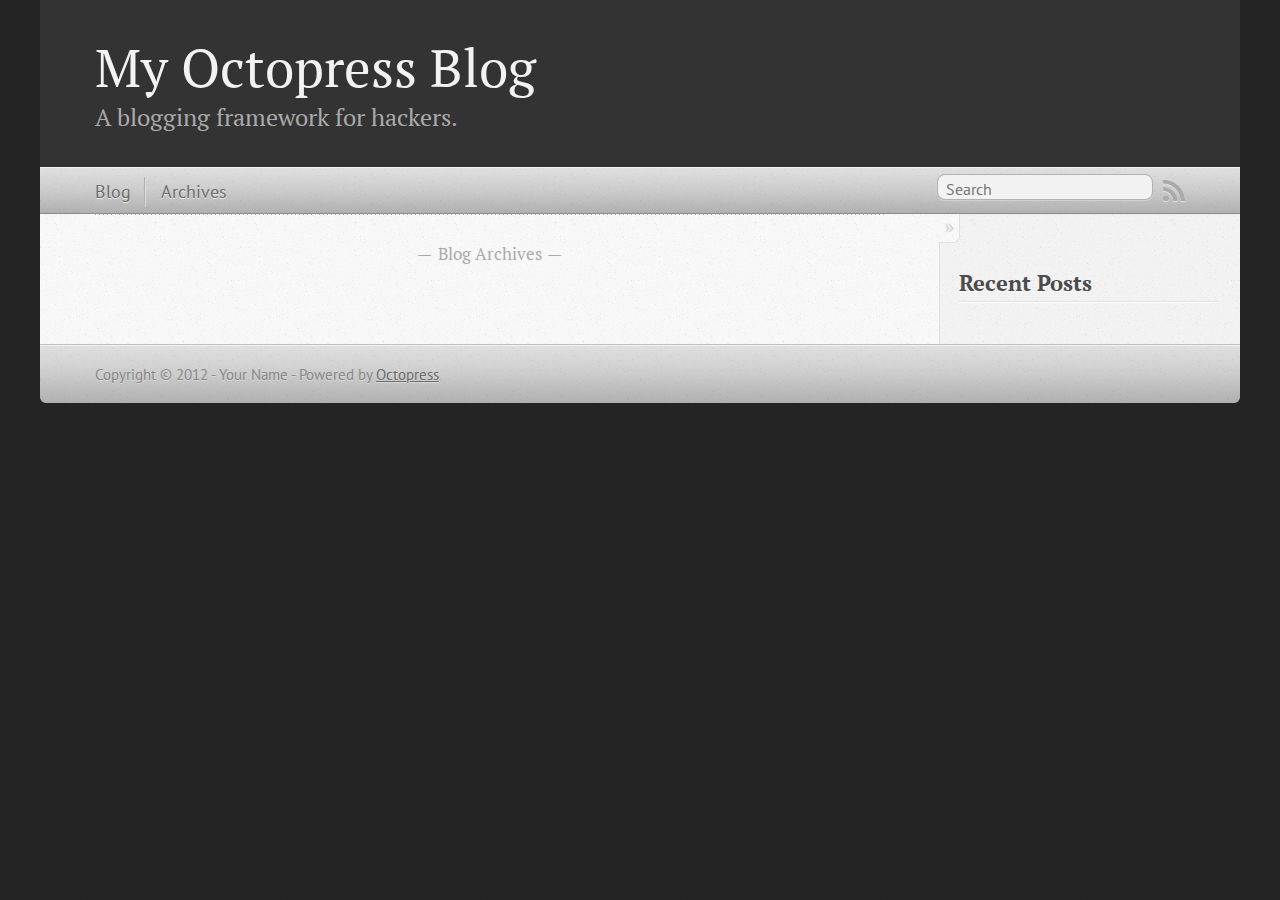
<file: index.html>
<!DOCTYPE html>
<!--[if IEMobile 7 ]><html class="no-js iem7"><![endif]-->
<!--[if lt IE 9]><html class="no-js lte-ie8"><![endif]-->
<!--[if (gt IE 8)|(gt IEMobile 7)|!(IEMobile)|!(IE)]><!--><html class="no-js" lang="en"><!--<![endif]-->
<head>
  <meta charset="utf-8">
  <title>My Octopress Blog</title>
  <meta name="author" content="Your Name">

  
  <meta name="description" content=" Blog Archives Recent Posts ">
  

  <!-- http://t.co/dKP3o1e -->
  <meta name="HandheldFriendly" content="True">
  <meta name="MobileOptimized" content="320">
  <meta name="viewport" content="width=device-width, initial-scale=1">

  
  <link rel="canonical" href="http://kevbry.github.com/">
  <link href="/favicon.png" rel="icon">
  <link href="/stylesheets/screen.css" media="screen, projection" rel="stylesheet" type="text/css">
  <script src="/javascripts/modernizr-2.0.js"></script>
  <script src="/javascripts/ender.js"></script>
  <script src="/javascripts/octopress.js" type="text/javascript"></script>
  <link href="/atom.xml" rel="alternate" title="My Octopress Blog" type="application/atom+xml">
  <!--Fonts from Google"s Web font directory at http://google.com/webfonts -->
<link href="http://fonts.googleapis.com/css?family=PT+Serif:regular,italic,bold,bolditalic" rel="stylesheet" type="text/css">
<link href="http://fonts.googleapis.com/css?family=PT+Sans:regular,italic,bold,bolditalic" rel="stylesheet" type="text/css">

  

</head>

<body   >
  <header role="banner"><hgroup>
  <h1><a href="/">My Octopress Blog</a></h1>
  
    <h2>A blogging framework for hackers.</h2>
  
</hgroup>

</header>
  <nav role="navigation"><ul class="subscription" data-subscription="rss">
  <li><a href="/atom.xml" rel="subscribe-rss" title="subscribe via RSS">RSS</a></li>
  
</ul>
  
<form action="http://google.com/search" method="get">
  <fieldset role="search">
    <input type="hidden" name="q" value="site:kevbry.github.com" />
    <input class="search" type="text" name="q" results="0" placeholder="Search"/>
  </fieldset>
</form>
  
<ul class="main-navigation">
  <li><a href="/">Blog</a></li>
  <li><a href="/blog/archives">Archives</a></li>
</ul>

</nav>
  <div id="main">
    <div id="content">
      <div class="blog-index">
  
  
  <div class="pagination">
    
    <a href="/blog/archives">Blog Archives</a>
    
  </div>
</div>
<aside class="sidebar">
  
    <section>
  <h1>Recent Posts</h1>
  <ul id="recent_posts">
    
  </ul>
</section>






  
</aside>

    </div>
  </div>
  <footer role="contentinfo"><p>
  Copyright &copy; 2012 - Your Name -
  <span class="credit">Powered by <a href="http://octopress.org">Octopress</a></span>
</p>

</footer>
  







  <script type="text/javascript">
    (function(){
      var twitterWidgets = document.createElement('script');
      twitterWidgets.type = 'text/javascript';
      twitterWidgets.async = true;
      twitterWidgets.src = 'http://platform.twitter.com/widgets.js';
      document.getElementsByTagName('head')[0].appendChild(twitterWidgets);
    })();
  </script>





</body>
</html>
</file>
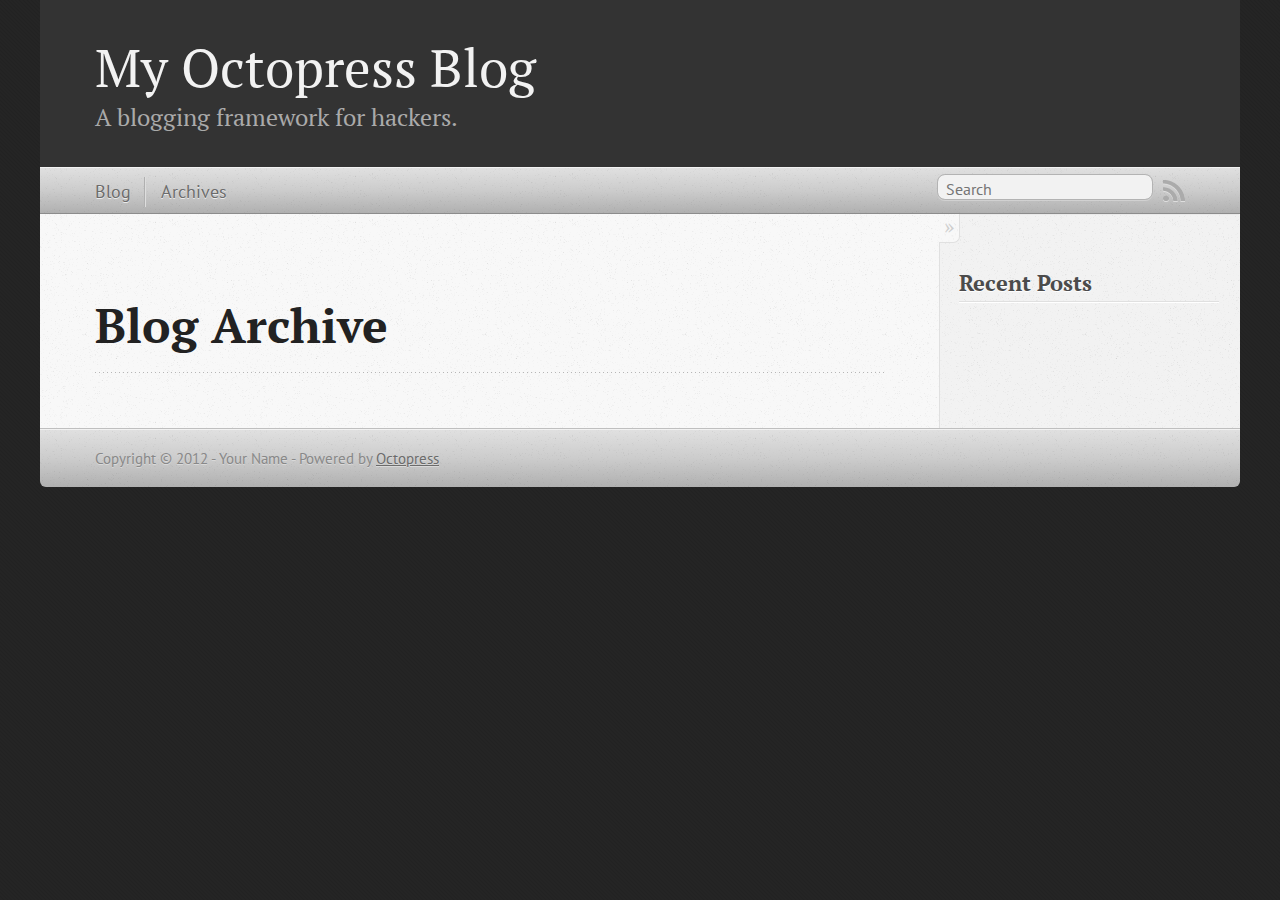
<file: blog/archives/index.html>
<!DOCTYPE html>
<!--[if IEMobile 7 ]><html class="no-js iem7"><![endif]-->
<!--[if lt IE 9]><html class="no-js lte-ie8"><![endif]-->
<!--[if (gt IE 8)|(gt IEMobile 7)|!(IEMobile)|!(IE)]><!--><html class="no-js" lang="en"><!--<![endif]-->
<head>
  <meta charset="utf-8">
  <title>Blog Archive - My Octopress Blog</title>
  <meta name="author" content="Your Name">

  
  <meta name="description" content=" Blog Archive Recent Posts ">
  

  <!-- http://t.co/dKP3o1e -->
  <meta name="HandheldFriendly" content="True">
  <meta name="MobileOptimized" content="320">
  <meta name="viewport" content="width=device-width, initial-scale=1">

  
  <link rel="canonical" href="http://kevbry.github.com/blog/archives/">
  <link href="/favicon.png" rel="icon">
  <link href="/stylesheets/screen.css" media="screen, projection" rel="stylesheet" type="text/css">
  <script src="/javascripts/modernizr-2.0.js"></script>
  <script src="/javascripts/ender.js"></script>
  <script src="/javascripts/octopress.js" type="text/javascript"></script>
  <link href="/atom.xml" rel="alternate" title="My Octopress Blog" type="application/atom+xml">
  <!--Fonts from Google"s Web font directory at http://google.com/webfonts -->
<link href="http://fonts.googleapis.com/css?family=PT+Serif:regular,italic,bold,bolditalic" rel="stylesheet" type="text/css">
<link href="http://fonts.googleapis.com/css?family=PT+Sans:regular,italic,bold,bolditalic" rel="stylesheet" type="text/css">

  

</head>

<body   >
  <header role="banner"><hgroup>
  <h1><a href="/">My Octopress Blog</a></h1>
  
    <h2>A blogging framework for hackers.</h2>
  
</hgroup>

</header>
  <nav role="navigation"><ul class="subscription" data-subscription="rss">
  <li><a href="/atom.xml" rel="subscribe-rss" title="subscribe via RSS">RSS</a></li>
  
</ul>
  
<form action="http://google.com/search" method="get">
  <fieldset role="search">
    <input type="hidden" name="q" value="site:kevbry.github.com" />
    <input class="search" type="text" name="q" results="0" placeholder="Search"/>
  </fieldset>
</form>
  
<ul class="main-navigation">
  <li><a href="/">Blog</a></li>
  <li><a href="/blog/archives">Archives</a></li>
</ul>

</nav>
  <div id="main">
    <div id="content">
      <div>
<article role="article">
  
  <header>
    <h1 class="entry-title">Blog Archive</h1>
    
  </header>
  
  <div id="blog-archives">

</div>

  
</article>

</div>

<aside class="sidebar">
  
    <section>
  <h1>Recent Posts</h1>
  <ul id="recent_posts">
    
  </ul>
</section>






  
</aside>


    </div>
  </div>
  <footer role="contentinfo"><p>
  Copyright &copy; 2012 - Your Name -
  <span class="credit">Powered by <a href="http://octopress.org">Octopress</a></span>
</p>

</footer>
  







  <script type="text/javascript">
    (function(){
      var twitterWidgets = document.createElement('script');
      twitterWidgets.type = 'text/javascript';
      twitterWidgets.async = true;
      twitterWidgets.src = 'http://platform.twitter.com/widgets.js';
      document.getElementsByTagName('head')[0].appendChild(twitterWidgets);
    })();
  </script>





</body>
</html>
</file>
<file: stylesheets/screen.css>
html,body,div,span,applet,object,iframe,h1,h2,h3,h4,h5,h6,p,blockquote,pre,a,abbr,acronym,address,big,cite,code,del,dfn,em,img,ins,kbd,q,s,samp,small,strike,strong,sub,sup,tt,var,b,u,i,center,dl,dt,dd,ol,ul,li,fieldset,form,label,legend,table,caption,tbody,tfoot,thead,tr,th,td,article,aside,canvas,details,embed,figure,figcaption,footer,header,hgroup,menu,nav,output,ruby,section,summary,time,mark,audio,video{margin:0;padding:0;border:0;font:inherit;font-size:100%;vertical-align:baseline}html{line-height:1}ol,ul{list-style:none}table{border-collapse:collapse;border-spacing:0}caption,th,td{text-align:left;font-weight:normal;vertical-align:middle}q,blockquote{quotes:none}q:before,q:after,blockquote:before,blockquote:after{content:"";content:none}a img{border:none}article,aside,details,figcaption,figure,footer,header,hgroup,menu,nav,section,summary{display:block}article,aside,details,figcaption,figure,footer,header,hgroup,menu,nav,section,summary{display:block}a{color:#1863a1}a:visited{color:#751590}a:focus{color:#0181eb}a:hover{color:#0181eb}a:active{color:#01579f}aside.sidebar a{color:#1863a1}aside.sidebar a:focus{color:#0181eb}aside.sidebar a:hover{color:#0181eb}aside.sidebar a:active{color:#01579f}a{-webkit-transition:color 0.3s;-moz-transition:color 0.3s;-o-transition:color 0.3s;transition:color 0.3s}html{background:#252525 url('/images/line-tile.png?1354314903') top left}body>div{background:#f2f2f2 url('/images/noise.png?1354314903') top left;border-bottom:1px solid #bfbfbf}body>div>div{background:#f8f8f8 url('/images/noise.png?1354314903') top left;border-right:1px solid #e0e0e0}.heading,body>header h1,h1,h2,h3,h4,h5,h6{font-family:"PT Serif","Georgia","Helvetica Neue",Arial,sans-serif}.sans,body>header h2,article header p.meta,article>footer,#content .blog-index footer,html .gist .gist-file .gist-meta,#blog-archives a.category,#blog-archives time,aside.sidebar section,body>footer{font-family:"PT Sans","Helvetica Neue",Arial,sans-serif}.serif,body,#content .blog-index a[rel=full-article]{font-family:"PT Serif",Georgia,Times,"Times New Roman",serif}.mono,pre,code,tt,p code,li code{font-family:Menlo,Monaco,"Andale Mono","lucida console","Courier New",monospace}body>header h1{font-size:2.2em;font-family:"PT Serif","Georgia","Helvetica Neue",Arial,sans-serif;font-weight:normal;line-height:1.2em;margin-bottom:0.6667em}body>header h2{font-family:"PT Serif","Georgia","Helvetica Neue",Arial,sans-serif}body{line-height:1.5em;color:#222}h1{font-size:2.2em;line-height:1.2em}@media only screen and (min-width: 992px){body{font-size:1.15em}h1{font-size:2.6em;line-height:1.2em}}h1,h2,h3,h4,h5,h6{text-rendering:optimizelegibility;margin-bottom:1em;font-weight:bold}h2,section h1{font-size:1.5em}h3,section h2,section section h1{font-size:1.3em}h4,section h3,section section h2,section section section h1{font-size:1em}h5,section h4,section section h3{font-size:.9em}h6,section h5,section section h4,section section section h3{font-size:.8em}p,blockquote,ul,ol{margin-bottom:1.5em}ul{list-style-type:disc}ul ul{list-style-type:circle;margin-bottom:0px}ul ul ul{list-style-type:square;margin-bottom:0px}ol{list-style-type:decimal}ol ol{list-style-type:lower-alpha;margin-bottom:0px}ol ol ol{list-style-type:lower-roman;margin-bottom:0px}ul,ul ul,ul ol,ol,ol ul,ol ol{margin-left:1.3em}strong{font-weight:bold}em{font-style:italic}sup,sub{font-size:0.8em;position:relative;display:inline-block}sup{top:-0.5em}sub{bottom:-0.5em}q{font-style:italic}q:before{content:"\201C"}q:after{content:"\201D"}em,dfn{font-style:italic}strong,dfn{font-weight:bold}del,s{text-decoration:line-through}abbr,acronym{border-bottom:1px dotted;cursor:help}sub,sup{line-height:0}hr{margin-bottom:0.2em}small{font-size:.8em}big{font-size:1.2em}blockquote{font-style:italic;position:relative;font-size:1.2em;line-height:1.5em;padding-left:1em;border-left:4px solid rgba(170,170,170,0.5)}blockquote cite{font-style:italic}blockquote cite a{color:#aaa !important;word-wrap:break-word}blockquote cite:before{content:'\2014';padding-right:.3em;padding-left:.3em;color:#aaa}@media only screen and (min-width: 992px){blockquote{padding-left:1.5em;border-left-width:4px}}.pullquote-right:before,.pullquote-left:before{padding:0;border:none;content:attr(data-pullquote);float:right;width:45%;margin:.5em 0 1em 1.5em;position:relative;top:7px;font-size:1.4em;line-height:1.45em}.pullquote-left:before{float:left;margin:.5em 1.5em 1em 0}.force-wrap,article a,aside.sidebar a{white-space:-moz-pre-wrap;white-space:-pre-wrap;white-space:-o-pre-wrap;white-space:pre-wrap;word-wrap:break-word}.group,body>header,body>nav,body>footer,body #content>article,body #content>div>article,body #content>div>section,body div.pagination,aside.sidebar,#main,#content,.sidebar{*zoom:1}.group:after,body>header:after,body>nav:after,body>footer:after,body #content>article:after,body #content>div>article:after,body #content>div>section:after,body div.pagination:after,aside.sidebar:after,#main:after,#content:after,.sidebar:after{content:"";display:table;clear:both}body{-webkit-text-size-adjust:none;max-width:1200px;position:relative;margin:0 auto}body>header,body>nav,body>footer,body #content>article,body #content>div>article,body #content>div>section{padding-left:18px;padding-right:18px}@media only screen and (min-width: 480px){body>header,body>nav,body>footer,body #content>article,body #content>div>article,body #content>div>section{padding-left:25px;padding-right:25px}}@media only screen and (min-width: 768px){body>header,body>nav,body>footer,body #content>article,body #content>div>article,body #content>div>section{padding-left:35px;padding-right:35px}}@media only screen and (min-width: 992px){body>header,body>nav,body>footer,body #content>article,body #content>div>article,body #content>div>section{padding-left:55px;padding-right:55px}}body div.pagination{margin-left:18px;margin-right:18px}@media only screen and (min-width: 480px){body div.pagination{margin-left:25px;margin-right:25px}}@media only screen and (min-width: 768px){body div.pagination{margin-left:35px;margin-right:35px}}@media only screen and (min-width: 992px){body div.pagination{margin-left:55px;margin-right:55px}}body>header{font-size:1em;padding-top:1.5em;padding-bottom:1.5em}#content{overflow:hidden}#content>div,#content>article{width:100%}aside.sidebar{float:none;padding:0 18px 1px;background-color:#f7f7f7;border-top:1px solid #e0e0e0}.flex-content,article img,article video,article .flash-video,aside.sidebar img{max-width:100%;height:auto}.basic-alignment.left,article img.left,article video.left,article .left.flash-video,aside.sidebar img.left{float:left;margin-right:1.5em}.basic-alignment.right,article img.right,article video.right,article .right.flash-video,aside.sidebar img.right{float:right;margin-left:1.5em}.basic-alignment.center,article img.center,article video.center,article .center.flash-video,aside.sidebar img.center{display:block;margin:0 auto 1.5em}.basic-alignment.left,article img.left,article video.left,article .left.flash-video,aside.sidebar img.left,.basic-alignment.right,article img.right,article video.right,article .right.flash-video,aside.sidebar img.right{margin-bottom:.8em}.toggle-sidebar,.no-sidebar .toggle-sidebar{display:none}@media only screen and (min-width: 750px){body.sidebar-footer aside.sidebar{float:none;width:auto;clear:left;margin:0;padding:0 35px 1px;background-color:#f7f7f7;border-top:1px solid #eaeaea}body.sidebar-footer aside.sidebar section.odd,body.sidebar-footer aside.sidebar section.even{float:left;width:48%}body.sidebar-footer aside.sidebar section.odd{margin-left:0}body.sidebar-footer aside.sidebar section.even{margin-left:4%}body.sidebar-footer aside.sidebar.thirds section{width:30%;margin-left:5%}body.sidebar-footer aside.sidebar.thirds section.first{margin-left:0;clear:both}}body.sidebar-footer #content{margin-right:0px}body.sidebar-footer .toggle-sidebar{display:none}@media only screen and (min-width: 550px){body>header{font-size:1em}}@media only screen and (min-width: 750px){aside.sidebar{float:none;width:auto;clear:left;margin:0;padding:0 35px 1px;background-color:#f7f7f7;border-top:1px solid #eaeaea}aside.sidebar section.odd,aside.sidebar section.even{float:left;width:48%}aside.sidebar section.odd{margin-left:0}aside.sidebar section.even{margin-left:4%}aside.sidebar.thirds section{width:30%;margin-left:5%}aside.sidebar.thirds section.first{margin-left:0;clear:both}}@media only screen and (min-width: 768px){body{-webkit-text-size-adjust:auto}body>header{font-size:1.2em}#main{padding:0;margin:0 auto}#content{overflow:visible;margin-right:240px;position:relative}.no-sidebar #content{margin-right:0;border-right:0}.collapse-sidebar #content{margin-right:20px}#content>div,#content>article{padding-top:17.5px;padding-bottom:17.5px;float:left}aside.sidebar{width:210px;padding:0 15px 15px;background:none;clear:none;float:left;margin:0 -100% 0 0}aside.sidebar section{width:auto;margin-left:0}aside.sidebar section.odd,aside.sidebar section.even{float:none;width:auto;margin-left:0}.collapse-sidebar aside.sidebar{float:none;width:auto;clear:left;margin:0;padding:0 35px 1px;background-color:#f7f7f7;border-top:1px solid #eaeaea}.collapse-sidebar aside.sidebar section.odd,.collapse-sidebar aside.sidebar section.even{float:left;width:48%}.collapse-sidebar aside.sidebar section.odd{margin-left:0}.collapse-sidebar aside.sidebar section.even{margin-left:4%}.collapse-sidebar aside.sidebar.thirds section{width:30%;margin-left:5%}.collapse-sidebar aside.sidebar.thirds section.first{margin-left:0;clear:both}}@media only screen and (min-width: 992px){body>header{font-size:1.3em}#content{margin-right:300px}#content>div,#content>article{padding-top:27.5px;padding-bottom:27.5px}aside.sidebar{width:260px;padding:1.2em 20px 20px}.collapse-sidebar aside.sidebar{padding-left:55px;padding-right:55px}}@media only screen and (min-width: 768px){ul,ol{margin-left:0}}body>header{background:#333}body>header h1{display:inline-block;margin:0}body>header h1 a,body>header h1 a:visited,body>header h1 a:hover{color:#f2f2f2;text-decoration:none}body>header h2{margin:.2em 0 0;font-size:1em;color:#aaa;font-weight:normal}body>nav{position:relative;background-color:#ccc;background:url('/images/noise.png?1354314903'),-webkit-gradient(linear, 50% 0%, 50% 100%, color-stop(0%, #e0e0e0), color-stop(50%, #cccccc), color-stop(100%, #b0b0b0));background:url('/images/noise.png?1354314903'),-webkit-linear-gradient(#e0e0e0,#cccccc,#b0b0b0);background:url('/images/noise.png?1354314903'),-moz-linear-gradient(#e0e0e0,#cccccc,#b0b0b0);background:url('/images/noise.png?1354314903'),-o-linear-gradient(#e0e0e0,#cccccc,#b0b0b0);background:url('/images/noise.png?1354314903'),linear-gradient(#e0e0e0,#cccccc,#b0b0b0);border-top:1px solid #f2f2f2;border-bottom:1px solid #8c8c8c;padding-top:.35em;padding-bottom:.35em}body>nav form{-webkit-background-clip:padding;-moz-background-clip:padding;background-clip:padding-box;margin:0;padding:0}body>nav form .search{padding:.3em .5em 0;font-size:.85em;font-family:"PT Sans","Helvetica Neue",Arial,sans-serif;line-height:1.1em;width:95%;-webkit-border-radius:0.5em;-moz-border-radius:0.5em;-ms-border-radius:0.5em;-o-border-radius:0.5em;border-radius:0.5em;-webkit-background-clip:padding;-moz-background-clip:padding;background-clip:padding-box;-webkit-box-shadow:#d1d1d1 0 1px;-moz-box-shadow:#d1d1d1 0 1px;box-shadow:#d1d1d1 0 1px;background-color:#f2f2f2;border:1px solid #b3b3b3;color:#888}body>nav form .search:focus{color:#444;border-color:#80b1df;-webkit-box-shadow:#80b1df 0 0 4px,#80b1df 0 0 3px inset;-moz-box-shadow:#80b1df 0 0 4px,#80b1df 0 0 3px inset;box-shadow:#80b1df 0 0 4px,#80b1df 0 0 3px inset;background-color:#fff;outline:none}body>nav fieldset[role=search]{float:right;width:48%}body>nav fieldset.mobile-nav{float:left;width:48%}body>nav fieldset.mobile-nav select{width:100%;font-size:.8em;border:1px solid #888}body>nav ul{display:none}@media only screen and (min-width: 550px){body>nav{font-size:.9em}body>nav ul{margin:0;padding:0;border:0;overflow:hidden;*zoom:1;float:left;display:block;padding-top:.15em}body>nav ul li{list-style-image:none;list-style-type:none;margin-left:0;white-space:nowrap;display:inline;float:left;padding-left:0;padding-right:0}body>nav ul li:first-child,body>nav ul li.first{padding-left:0}body>nav ul li:last-child{padding-right:0}body>nav ul li.last{padding-right:0}body>nav ul.subscription{margin-left:.8em;float:right}body>nav ul.subscription li:last-child a{padding-right:0}body>nav ul li{margin:0}body>nav a{color:#6b6b6b;font-family:"PT Sans","Helvetica Neue",Arial,sans-serif;text-shadow:#ebebeb 0 1px;float:left;text-decoration:none;font-size:1.1em;padding:.1em 0;line-height:1.5em}body>nav a:visited{color:#6b6b6b}body>nav a:hover{color:#2b2b2b}body>nav li+li{border-left:1px solid #b0b0b0;margin-left:.8em}body>nav li+li a{padding-left:.8em;border-left:1px solid #dedede}body>nav form{float:right;text-align:left;padding-left:.8em;width:175px}body>nav form .search{width:93%;font-size:.95em;line-height:1.2em}body>nav ul[data-subscription$=email]+form{width:97px}body>nav ul[data-subscription$=email]+form .search{width:91%}body>nav fieldset.mobile-nav{display:none}body>nav fieldset[role=search]{width:99%}}@media only screen and (min-width: 992px){body>nav form{width:215px}body>nav ul[data-subscription$=email]+form{width:147px}}.no-placeholder body>nav .search{background:#f2f2f2 url('/images/search.png?1354314903') 0.3em 0.25em no-repeat;text-indent:1.3em}@media only screen and (min-width: 550px){.maskImage body>nav ul[data-subscription$=email]+form{width:123px}}@media only screen and (min-width: 992px){.maskImage body>nav ul[data-subscription$=email]+form{width:173px}}.maskImage ul.subscription{position:relative;top:.2em}.maskImage ul.subscription li,.maskImage ul.subscription a{border:0;padding:0}.maskImage a[rel=subscribe-rss]{position:relative;top:0px;text-indent:-999999em;background-color:#dedede;border:0;padding:0}.maskImage a[rel=subscribe-rss],.maskImage a[rel=subscribe-rss]:after{-webkit-mask-image:url('/images/rss.png?1354314903');-moz-mask-image:url('/images/rss.png?1354314903');-ms-mask-image:url('/images/rss.png?1354314903');-o-mask-image:url('/images/rss.png?1354314903');mask-image:url('/images/rss.png?1354314903');-webkit-mask-repeat:no-repeat;-moz-mask-repeat:no-repeat;-ms-mask-repeat:no-repeat;-o-mask-repeat:no-repeat;mask-repeat:no-repeat;width:22px;height:22px}.maskImage a[rel=subscribe-rss]:after{content:"";position:absolute;top:-1px;left:0;background-color:#ababab}.maskImage a[rel=subscribe-rss]:hover:after{background-color:#9e9e9e}.maskImage a[rel=subscribe-email]{position:relative;top:0px;text-indent:-999999em;background-color:#dedede;border:0;padding:0}.maskImage a[rel=subscribe-email],.maskImage a[rel=subscribe-email]:after{-webkit-mask-image:url('/images/email.png?1354314903');-moz-mask-image:url('/images/email.png?1354314903');-ms-mask-image:url('/images/email.png?1354314903');-o-mask-image:url('/images/email.png?1354314903');mask-image:url('/images/email.png?1354314903');-webkit-mask-repeat:no-repeat;-moz-mask-repeat:no-repeat;-ms-mask-repeat:no-repeat;-o-mask-repeat:no-repeat;mask-repeat:no-repeat;width:28px;height:22px}.maskImage a[rel=subscribe-email]:after{content:"";position:absolute;top:-1px;left:0;background-color:#ababab}.maskImage a[rel=subscribe-email]:hover:after{background-color:#9e9e9e}article{padding-top:1em}article header{position:relative;padding-top:2em;padding-bottom:1em;margin-bottom:1em;background:url('[data-uri]') bottom left repeat-x}article header h1{margin:0}article header h1 a{text-decoration:none}article header h1 a:hover{text-decoration:underline}article header p{font-size:.9em;color:#aaa;margin:0}article header p.meta{text-transform:uppercase;position:absolute;top:0}@media only screen and (min-width: 768px){article header{margin-bottom:1.5em;padding-bottom:1em;background:url('[data-uri]') bottom left repeat-x}}article h2{padding-top:0.8em;background:url('[data-uri]') top left repeat-x}.entry-content article h2:first-child,article header+h2{padding-top:0}article h2:first-child,article header+h2{background:none}article .feature{padding-top:.5em;margin-bottom:1em;padding-bottom:1em;background:url('[data-uri]') bottom left repeat-x;font-size:2.0em;font-style:italic;line-height:1.3em}article img,article video,article .flash-video{-webkit-border-radius:0.3em;-moz-border-radius:0.3em;-ms-border-radius:0.3em;-o-border-radius:0.3em;border-radius:0.3em;-webkit-box-shadow:rgba(0,0,0,0.15) 0 1px 4px;-moz-box-shadow:rgba(0,0,0,0.15) 0 1px 4px;box-shadow:rgba(0,0,0,0.15) 0 1px 4px;-webkit-box-sizing:border-box;-moz-box-sizing:border-box;box-sizing:border-box;border:#fff 0.5em solid}article video,article .flash-video{margin:0 auto 1.5em}article video{display:block;width:100%}article .flash-video>div{position:relative;display:block;padding-bottom:56.25%;padding-top:1px;height:0;overflow:hidden}article .flash-video>div iframe,article .flash-video>div object,article .flash-video>div embed{position:absolute;top:0;left:0;width:100%;height:100%}article>footer{padding-bottom:2.5em;margin-top:2em}article>footer p.meta{margin-bottom:.8em;font-size:.85em;clear:both;overflow:hidden}.blog-index article+article{background:url('[data-uri]') top left repeat-x}#content .blog-index{padding-top:0;padding-bottom:0}#content .blog-index article{padding-top:2em}#content .blog-index article header{background:none;padding-bottom:0}#content .blog-index article h1{font-size:2.2em}#content .blog-index article h1 a{color:inherit}#content .blog-index article h1 a:hover{color:#0181eb}#content .blog-index a[rel=full-article]{background:#ebebeb;display:inline-block;padding:.4em .8em;margin-right:.5em;text-decoration:none;color:#666;-webkit-transition:background-color 0.5s;-moz-transition:background-color 0.5s;-o-transition:background-color 0.5s;transition:background-color 0.5s}#content .blog-index a[rel=full-article]:hover{background:#0181eb;text-shadow:none;color:#f8f8f8}#content .blog-index footer{margin-top:1em}.separator,article>footer .byline+time:before,article>footer time+time:before,article>footer .comments:before,article>footer .byline ~ .categories:before{content:"\2022 ";padding:0 .4em 0 .2em;display:inline-block}#content div.pagination{text-align:center;font-size:.95em;position:relative;background:url('[data-uri]') top left repeat-x;padding-top:1.5em;padding-bottom:1.5em}#content div.pagination a{text-decoration:none;color:#aaa}#content div.pagination a.prev{position:absolute;left:0}#content div.pagination a.next{position:absolute;right:0}#content div.pagination a:hover{color:#0181eb}#content div.pagination a[href*=archive]:before,#content div.pagination a[href*=archive]:after{content:'\2014';padding:0 .3em}p.meta+.sharing{padding-top:1em;padding-left:0;background:url('[data-uri]') top left repeat-x}#fb-root{display:none}.highlight,html .gist .gist-file .gist-syntax .gist-highlight{border:1px solid #05232b !important}.highlight table td.code,html .gist .gist-file .gist-syntax .gist-highlight table td.code{width:100%}.highlight .line-numbers,html .gist .gist-file .gist-syntax .gist-highlight .line-numbers{text-align:right;font-size:13px;line-height:1.45em;background:#073642 url('/images/noise.png?1354314903') top left !important;border-right:1px solid #00232c !important;-webkit-box-shadow:#083e4b -1px 0 inset;-moz-box-shadow:#083e4b -1px 0 inset;box-shadow:#083e4b -1px 0 inset;text-shadow:#021014 0 -1px;padding:.8em !important;-webkit-border-radius:0;-moz-border-radius:0;-ms-border-radius:0;-o-border-radius:0;border-radius:0}.highlight .line-numbers span,html .gist .gist-file .gist-syntax .gist-highlight .line-numbers span{color:#586e75 !important}figure.code,.gist-file,pre{-webkit-box-shadow:rgba(0,0,0,0.06) 0 0 10px;-moz-box-shadow:rgba(0,0,0,0.06) 0 0 10px;box-shadow:rgba(0,0,0,0.06) 0 0 10px}figure.code .highlight pre,.gist-file .highlight pre,pre .highlight pre{-webkit-box-shadow:none;-moz-box-shadow:none;box-shadow:none}html .gist .gist-file{margin-bottom:1.8em;position:relative;border:none;padding-top:26px !important}html .gist .gist-file .gist-syntax{border-bottom:0 !important;background:none !important}html .gist .gist-file .gist-syntax .gist-highlight{background:#002b36 !important}html .gist .gist-file .gist-meta{padding:.6em 0.8em;border:1px solid #083e4b !important;color:#586e75;font-size:.7em !important;background:#073642 url('/images/noise.png?1354314903') top left;line-height:1.5em}html .gist .gist-file .gist-meta a{color:#75878b !important;text-decoration:none}html .gist .gist-file .gist-meta a:hover{text-decoration:underline}html .gist .gist-file .gist-meta a:hover{color:#93a1a1 !important}html .gist .gist-file .gist-meta a[href*='#file']{position:absolute;top:0;left:0;right:-10px;color:#474747 !important}html .gist .gist-file .gist-meta a[href*='#file']:hover{color:#1863a1 !important}html .gist .gist-file .gist-meta a[href*=raw]{top:.4em}pre{background:#002b36 url('/images/noise.png?1354314903') top left;-webkit-border-radius:0.4em;-moz-border-radius:0.4em;-ms-border-radius:0.4em;-o-border-radius:0.4em;border-radius:0.4em;border:1px solid #05232b;line-height:1.45em;font-size:13px;margin-bottom:2.1em;padding:.8em 1em;color:#93a1a1;overflow:auto}h3.filename+pre{-moz-border-radius-topleft:0px;-webkit-border-top-left-radius:0px;border-top-left-radius:0px;-moz-border-radius-topright:0px;-webkit-border-top-right-radius:0px;border-top-right-radius:0px}p code,li code{display:inline-block;white-space:no-wrap;background:#fff;font-size:.8em;line-height:1.5em;color:#555;border:1px solid #ddd;-webkit-border-radius:0.4em;-moz-border-radius:0.4em;-ms-border-radius:0.4em;-o-border-radius:0.4em;border-radius:0.4em;padding:0 .3em;margin:-1px 0}p pre code,li pre code{font-size:1em !important;background:none;border:none}.pre-code,html .gist .gist-file .gist-syntax .gist-highlight pre,.highlight code{font-family:Menlo,Monaco,"Andale Mono","lucida console","Courier New",monospace !important;overflow:scroll;overflow-y:hidden;display:block;padding:.8em !important;overflow-x:auto;line-height:1.45em;background:#002b36 url('/images/noise.png?1354314903') top left !important;color:#93a1a1 !important}.pre-code *::-moz-selection,html .gist .gist-file .gist-syntax .gist-highlight pre *::-moz-selection,.highlight code *::-moz-selection{background:#386774;color:inherit;text-shadow:#002b36 0 1px}.pre-code *::-webkit-selection,html .gist .gist-file .gist-syntax .gist-highlight pre *::-webkit-selection,.highlight code *::-webkit-selection{background:#386774;color:inherit;text-shadow:#002b36 0 1px}.pre-code *::selection,html .gist .gist-file .gist-syntax .gist-highlight pre *::selection,.highlight code *::selection{background:#386774;color:inherit;text-shadow:#002b36 0 1px}.pre-code span,html .gist .gist-file .gist-syntax .gist-highlight pre span,.highlight code span{color:#93a1a1 !important}.pre-code span,html .gist .gist-file .gist-syntax .gist-highlight pre span,.highlight code span{font-style:normal !important;font-weight:normal !important}.pre-code .c,html .gist .gist-file .gist-syntax .gist-highlight pre .c,.highlight code .c{color:#586e75 !important;font-style:italic !important}.pre-code .cm,html .gist .gist-file .gist-syntax .gist-highlight pre .cm,.highlight code .cm{color:#586e75 !important;font-style:italic !important}.pre-code .cp,html .gist .gist-file .gist-syntax .gist-highlight pre .cp,.highlight code .cp{color:#586e75 !important;font-style:italic !important}.pre-code .c1,html .gist .gist-file .gist-syntax .gist-highlight pre .c1,.highlight code .c1{color:#586e75 !important;font-style:italic !important}.pre-code .cs,html .gist .gist-file .gist-syntax .gist-highlight pre .cs,.highlight code .cs{color:#586e75 !important;font-weight:bold !important;font-style:italic !important}.pre-code .err,html .gist .gist-file .gist-syntax .gist-highlight pre .err,.highlight code .err{color:#dc322f !important;background:none !important}.pre-code .k,html .gist .gist-file .gist-syntax .gist-highlight pre .k,.highlight code .k{color:#cb4b16 !important}.pre-code .o,html .gist .gist-file .gist-syntax .gist-highlight pre .o,.highlight code .o{color:#93a1a1 !important;font-weight:bold !important}.pre-code .p,html .gist .gist-file .gist-syntax .gist-highlight pre .p,.highlight code .p{color:#93a1a1 !important}.pre-code .ow,html .gist .gist-file .gist-syntax .gist-highlight pre .ow,.highlight code .ow{color:#2aa198 !important;font-weight:bold !important}.pre-code .gd,html .gist .gist-file .gist-syntax .gist-highlight pre .gd,.highlight code .gd{color:#93a1a1 !important;background-color:#372c34 !important;display:inline-block}.pre-code .gd .x,html .gist .gist-file .gist-syntax .gist-highlight pre .gd .x,.highlight code .gd .x{color:#93a1a1 !important;background-color:#4d2d33 !important;display:inline-block}.pre-code .ge,html .gist .gist-file .gist-syntax .gist-highlight pre .ge,.highlight code .ge{color:#93a1a1 !important;font-style:italic !important}.pre-code .gh,html .gist .gist-file .gist-syntax .gist-highlight pre .gh,.highlight code .gh{color:#586e75 !important}.pre-code .gi,html .gist .gist-file .gist-syntax .gist-highlight pre .gi,.highlight code .gi{color:#93a1a1 !important;background-color:#1a412b !important;display:inline-block}.pre-code .gi .x,html .gist .gist-file .gist-syntax .gist-highlight pre .gi .x,.highlight code .gi .x{color:#93a1a1 !important;background-color:#355720 !important;display:inline-block}.pre-code .gs,html .gist .gist-file .gist-syntax .gist-highlight pre .gs,.highlight code .gs{color:#93a1a1 !important;font-weight:bold !important}.pre-code .gu,html .gist .gist-file .gist-syntax .gist-highlight pre .gu,.highlight code .gu{color:#6c71c4 !important}.pre-code .kc,html .gist .gist-file .gist-syntax .gist-highlight pre .kc,.highlight code .kc{color:#859900 !important;font-weight:bold !important}.pre-code .kd,html .gist .gist-file .gist-syntax .gist-highlight pre .kd,.highlight code .kd{color:#268bd2 !important}.pre-code .kp,html .gist .gist-file .gist-syntax .gist-highlight pre .kp,.highlight code .kp{color:#cb4b16 !important;font-weight:bold !important}.pre-code .kr,html .gist .gist-file .gist-syntax .gist-highlight pre .kr,.highlight code .kr{color:#d33682 !important;font-weight:bold !important}.pre-code .kt,html .gist .gist-file .gist-syntax .gist-highlight pre .kt,.highlight code .kt{color:#2aa198 !important}.pre-code .n,html .gist .gist-file .gist-syntax .gist-highlight pre .n,.highlight code .n{color:#268bd2 !important}.pre-code .na,html .gist .gist-file .gist-syntax .gist-highlight pre .na,.highlight code .na{color:#268bd2 !important}.pre-code .nb,html .gist .gist-file .gist-syntax .gist-highlight pre .nb,.highlight code .nb{color:#859900 !important}.pre-code .nc,html .gist .gist-file .gist-syntax .gist-highlight pre .nc,.highlight code .nc{color:#d33682 !important}.pre-code .no,html .gist .gist-file .gist-syntax .gist-highlight pre .no,.highlight code .no{color:#b58900 !important}.pre-code .nl,html .gist .gist-file .gist-syntax .gist-highlight pre .nl,.highlight code .nl{color:#859900 !important}.pre-code .ne,html .gist .gist-file .gist-syntax .gist-highlight pre .ne,.highlight code .ne{color:#268bd2 !important;font-weight:bold !important}.pre-code .nf,html .gist .gist-file .gist-syntax .gist-highlight pre .nf,.highlight code .nf{color:#268bd2 !important;font-weight:bold !important}.pre-code .nn,html .gist .gist-file .gist-syntax .gist-highlight pre .nn,.highlight code .nn{color:#b58900 !important}.pre-code .nt,html .gist .gist-file .gist-syntax .gist-highlight pre .nt,.highlight code .nt{color:#268bd2 !important;font-weight:bold !important}.pre-code .nx,html .gist .gist-file .gist-syntax .gist-highlight pre .nx,.highlight code .nx{color:#b58900 !important}.pre-code .vg,html .gist .gist-file .gist-syntax .gist-highlight pre .vg,.highlight code .vg{color:#268bd2 !important}.pre-code .vi,html .gist .gist-file .gist-syntax .gist-highlight pre .vi,.highlight code .vi{color:#268bd2 !important}.pre-code .nv,html .gist .gist-file .gist-syntax .gist-highlight pre .nv,.highlight code .nv{color:#268bd2 !important}.pre-code .mf,html .gist .gist-file .gist-syntax .gist-highlight pre .mf,.highlight code .mf{color:#2aa198 !important}.pre-code .m,html .gist .gist-file .gist-syntax .gist-highlight pre .m,.highlight code .m{color:#2aa198 !important}.pre-code .mh,html .gist .gist-file .gist-syntax .gist-highlight pre .mh,.highlight code .mh{color:#2aa198 !important}.pre-code .mi,html .gist .gist-file .gist-syntax .gist-highlight pre .mi,.highlight code .mi{color:#2aa198 !important}.pre-code .s,html .gist .gist-file .gist-syntax .gist-highlight pre .s,.highlight code .s{color:#2aa198 !important}.pre-code .sd,html .gist .gist-file .gist-syntax .gist-highlight pre .sd,.highlight code .sd{color:#2aa198 !important}.pre-code .s2,html .gist .gist-file .gist-syntax .gist-highlight pre .s2,.highlight code .s2{color:#2aa198 !important}.pre-code .se,html .gist .gist-file .gist-syntax .gist-highlight pre .se,.highlight code .se{color:#dc322f !important}.pre-code .si,html .gist .gist-file .gist-syntax .gist-highlight pre .si,.highlight code .si{color:#268bd2 !important}.pre-code .sr,html .gist .gist-file .gist-syntax .gist-highlight pre .sr,.highlight code .sr{color:#2aa198 !important}.pre-code .s1,html .gist .gist-file .gist-syntax .gist-highlight pre .s1,.highlight code .s1{color:#2aa198 !important}.pre-code div .gd,html .gist .gist-file .gist-syntax .gist-highlight pre div .gd,.highlight code div .gd,.pre-code div .gd .x,html .gist .gist-file .gist-syntax .gist-highlight pre div .gd .x,.highlight code div .gd .x,.pre-code div .gi,html .gist .gist-file .gist-syntax .gist-highlight pre div .gi,.highlight code div .gi,.pre-code div .gi .x,html .gist .gist-file .gist-syntax .gist-highlight pre div .gi .x,.highlight code div .gi .x{display:inline-block;width:100%}.highlight,.gist-highlight{margin-bottom:1.8em;background:#002b36;overflow-y:hidden;overflow-x:auto}.highlight pre,.gist-highlight pre{background:none;-webkit-border-radius:none;-moz-border-radius:none;-ms-border-radius:none;-o-border-radius:none;border-radius:none;border:none;padding:0;margin-bottom:0}pre::-webkit-scrollbar,.highlight::-webkit-scrollbar,.gist-highlight::-webkit-scrollbar{height:.5em;background:rgba(255,255,255,0.15)}pre::-webkit-scrollbar-thumb:horizontal,.highlight::-webkit-scrollbar-thumb:horizontal,.gist-highlight::-webkit-scrollbar-thumb:horizontal{background:rgba(255,255,255,0.2);-webkit-border-radius:4px;border-radius:4px}.highlight code{background:#000}figure.code{background:none;padding:0;border:0;margin-bottom:1.5em}figure.code pre{margin-bottom:0}figure.code figcaption{position:relative}figure.code .highlight{margin-bottom:0}.code-title,html .gist .gist-file .gist-meta a[href*='#file'],h3.filename,figure.code figcaption{text-align:center;font-size:13px;line-height:2em;text-shadow:#cbcccc 0 1px 0;color:#474747;font-weight:normal;margin-bottom:0;-moz-border-radius-topleft:5px;-webkit-border-top-left-radius:5px;border-top-left-radius:5px;-moz-border-radius-topright:5px;-webkit-border-top-right-radius:5px;border-top-right-radius:5px;font-family:"Helvetica Neue", Arial, "Lucida Grande", "Lucida Sans Unicode", Lucida, sans-serif;background:#aaa url('/images/code_bg.png?1354314903') top repeat-x;border:1px solid #565656;border-top-color:#cbcbcb;border-left-color:#a5a5a5;border-right-color:#a5a5a5;border-bottom:0}.download-source,html .gist .gist-file .gist-meta a[href*=raw],figure.code figcaption a{position:absolute;right:.8em;text-decoration:none;color:#666 !important;z-index:1;font-size:13px;text-shadow:#cbcccc 0 1px 0;padding-left:3em}.download-source:hover,html .gist .gist-file .gist-meta a[href*=raw]:hover,figure.code figcaption a:hover{text-decoration:underline}#archive #content>div,#archive #content>div>article{padding-top:0}#blog-archives{color:#aaa}#blog-archives article{padding:1em 0 1em;position:relative;background:url('[data-uri]') bottom left repeat-x}#blog-archives article:last-child{background:none}#blog-archives article footer{padding:0;margin:0}#blog-archives h1{color:#222;margin-bottom:.3em}#blog-archives h2{display:none}#blog-archives h1{font-size:1.5em}#blog-archives h1 a{text-decoration:none;color:inherit;font-weight:normal;display:inline-block}#blog-archives h1 a:hover{text-decoration:underline}#blog-archives h1 a:hover{color:#0181eb}#blog-archives a.category,#blog-archives time{color:#aaa}#blog-archives .entry-content{display:none}#blog-archives time{font-size:.9em;line-height:1.2em}#blog-archives time .month,#blog-archives time .day{display:inline-block}#blog-archives time .month{text-transform:uppercase}#blog-archives p{margin-bottom:1em}#blog-archives a,#blog-archives .entry-content a{color:inherit}#blog-archives a:hover,#blog-archives .entry-content a:hover{color:#0181eb}#blog-archives a:hover{color:#0181eb}@media only screen and (min-width: 550px){#blog-archives article{margin-left:5em}#blog-archives h2{margin-bottom:.3em;font-weight:normal;display:inline-block;position:relative;top:-1px;float:left}#blog-archives h2:first-child{padding-top:.75em}#blog-archives time{position:absolute;text-align:right;left:0em;top:1.8em}#blog-archives .year{display:none}#blog-archives article{padding-left:4.5em;padding-bottom:.7em}#blog-archives a.category{line-height:1.1em}}#content>.category article{margin-left:0;padding-left:6.8em}#content>.category .year{display:inline}.side-shadow-border,aside.sidebar section h1,aside.sidebar li{-webkit-box-shadow:#fff 0 1px;-moz-box-shadow:#fff 0 1px;box-shadow:#fff 0 1px}aside.sidebar{overflow:hidden;color:#4b4b4b;text-shadow:#fff 0 1px}aside.sidebar section{font-size:.8em;line-height:1.4em;margin-bottom:1.5em}aside.sidebar section h1{margin:1.5em 0 0;padding-bottom:.2em;border-bottom:1px solid #e0e0e0}aside.sidebar section h1+p{padding-top:.4em}aside.sidebar img{-webkit-border-radius:0.3em;-moz-border-radius:0.3em;-ms-border-radius:0.3em;-o-border-radius:0.3em;border-radius:0.3em;-webkit-box-shadow:rgba(0,0,0,0.15) 0 1px 4px;-moz-box-shadow:rgba(0,0,0,0.15) 0 1px 4px;box-shadow:rgba(0,0,0,0.15) 0 1px 4px;-webkit-box-sizing:border-box;-moz-box-sizing:border-box;box-sizing:border-box;border:#fff 0.3em solid}aside.sidebar ul{margin-bottom:0.5em;margin-left:0}aside.sidebar li{list-style:none;padding:.5em 0;margin:0;border-bottom:1px solid #e0e0e0}aside.sidebar li p:last-child{margin-bottom:0}aside.sidebar a{color:inherit;-webkit-transition:color 0.5s;-moz-transition:color 0.5s;-o-transition:color 0.5s;transition:color 0.5s}aside.sidebar:hover a{color:#1863a1}aside.sidebar:hover a:hover{color:#0181eb}.aside-alt-link,#tweets a[href*='twitter.com/search'],#pinboard_linkroll .pin-tag{color:#7e7e7e}.aside-alt-link:hover,#tweets a[href*='twitter.com/search']:hover,#pinboard_linkroll .pin-tag:hover{color:#0181eb}@media only screen and (min-width: 768px){.toggle-sidebar{outline:none;position:absolute;right:-10px;top:0;bottom:0;display:inline-block;text-decoration:none;color:#cecece;width:9px;cursor:pointer}.toggle-sidebar:hover{background:#e9e9e9;background:-webkit-gradient(linear, 0% 50%, 100% 50%, color-stop(0%, rgba(224,224,224,0.5)), color-stop(100%, rgba(224,224,224,0)));background:-webkit-linear-gradient(left, rgba(224,224,224,0.5),rgba(224,224,224,0));background:-moz-linear-gradient(left, rgba(224,224,224,0.5),rgba(224,224,224,0));background:-o-linear-gradient(left, rgba(224,224,224,0.5),rgba(224,224,224,0));background:linear-gradient(left, rgba(224,224,224,0.5),rgba(224,224,224,0))}.toggle-sidebar:after{position:absolute;right:-11px;top:0;width:20px;font-size:1.2em;line-height:1.1em;padding-bottom:.15em;-moz-border-radius-bottomright:0.3em;-webkit-border-bottom-right-radius:0.3em;border-bottom-right-radius:0.3em;text-align:center;background:#f8f8f8 url('/images/noise.png?1354314903') top left;border-bottom:1px solid #e0e0e0;border-right:1px solid #e0e0e0;content:"\00BB";text-indent:-1px}.collapse-sidebar .toggle-sidebar{text-indent:0px;right:-20px;width:19px}.collapse-sidebar .toggle-sidebar:hover{background:#e9e9e9}.collapse-sidebar .toggle-sidebar:after{border-left:1px solid #e0e0e0;text-shadow:#fff 0 1px;content:"\00AB";left:0px;right:0;text-align:center;text-indent:0;border:0;border-right-width:0;background:none}}#tweets .loading{background:url('[data-uri]') no-repeat center 0.5em;color:#c4c4c4;text-shadow:#f8f8f8 0 1px;text-align:center;padding:2.5em 0 .5em}#tweets .loading.error{background:url('[data-uri]') no-repeat center 0.5em}#tweets p{position:relative;padding-right:1em}#tweets a[href*=status]:first-child{color:#a4a4a4;float:right;padding:0 0 .1em 1em;position:relative;right:-1.3em;text-shadow:#fff 0 1px;font-size:.7em;text-decoration:none}#tweets a[href*=status]:first-child span{font-size:1.5em}#tweets a[href*=status]:first-child:hover{color:#0181eb;text-decoration:none}#tweets a[href*='twitter.com/search']{text-decoration:none}#tweets a[href*='twitter.com/search']:hover{text-decoration:underline}.googleplus h1{-moz-box-shadow:none !important;-webkit-box-shadow:none !important;-o-box-shadow:none !important;box-shadow:none !important;border-bottom:0px none !important}.googleplus a{text-decoration:none;white-space:normal !important;line-height:32px}.googleplus a img{float:left;margin-right:0.5em;border:0 none}.googleplus-hidden{position:absolute;top:-1000em;left:-1000em}#pinboard_linkroll .pin-title,#pinboard_linkroll .pin-description{display:block;margin-bottom:.5em}#pinboard_linkroll .pin-tag{text-decoration:none}#pinboard_linkroll .pin-tag:hover{text-decoration:underline}#pinboard_linkroll .pin-tag:after{content:','}#pinboard_linkroll .pin-tag:last-child:after{content:''}.delicious-posts a.delicious-link{margin-bottom:.5em;display:block}.delicious-posts p{font-size:1em}body>footer{font-size:.8em;color:#888;text-shadow:#d9d9d9 0 1px;background-color:#ccc;background:url('/images/noise.png?1354314903'),-webkit-gradient(linear, 50% 0%, 50% 100%, color-stop(0%, #e0e0e0), color-stop(50%, #cccccc), color-stop(100%, #b0b0b0));background:url('/images/noise.png?1354314903'),-webkit-linear-gradient(#e0e0e0,#cccccc,#b0b0b0);background:url('/images/noise.png?1354314903'),-moz-linear-gradient(#e0e0e0,#cccccc,#b0b0b0);background:url('/images/noise.png?1354314903'),-o-linear-gradient(#e0e0e0,#cccccc,#b0b0b0);background:url('/images/noise.png?1354314903'),linear-gradient(#e0e0e0,#cccccc,#b0b0b0);border-top:1px solid #f2f2f2;position:relative;padding-top:1em;padding-bottom:1em;margin-bottom:3em;-moz-border-radius-bottomleft:0.4em;-webkit-border-bottom-left-radius:0.4em;border-bottom-left-radius:0.4em;-moz-border-radius-bottomright:0.4em;-webkit-border-bottom-right-radius:0.4em;border-bottom-right-radius:0.4em;z-index:1}body>footer a{color:#6b6b6b}body>footer a:visited{color:#6b6b6b}body>footer a:hover{color:#484848}body>footer p:last-child{margin-bottom:0}
</file>
